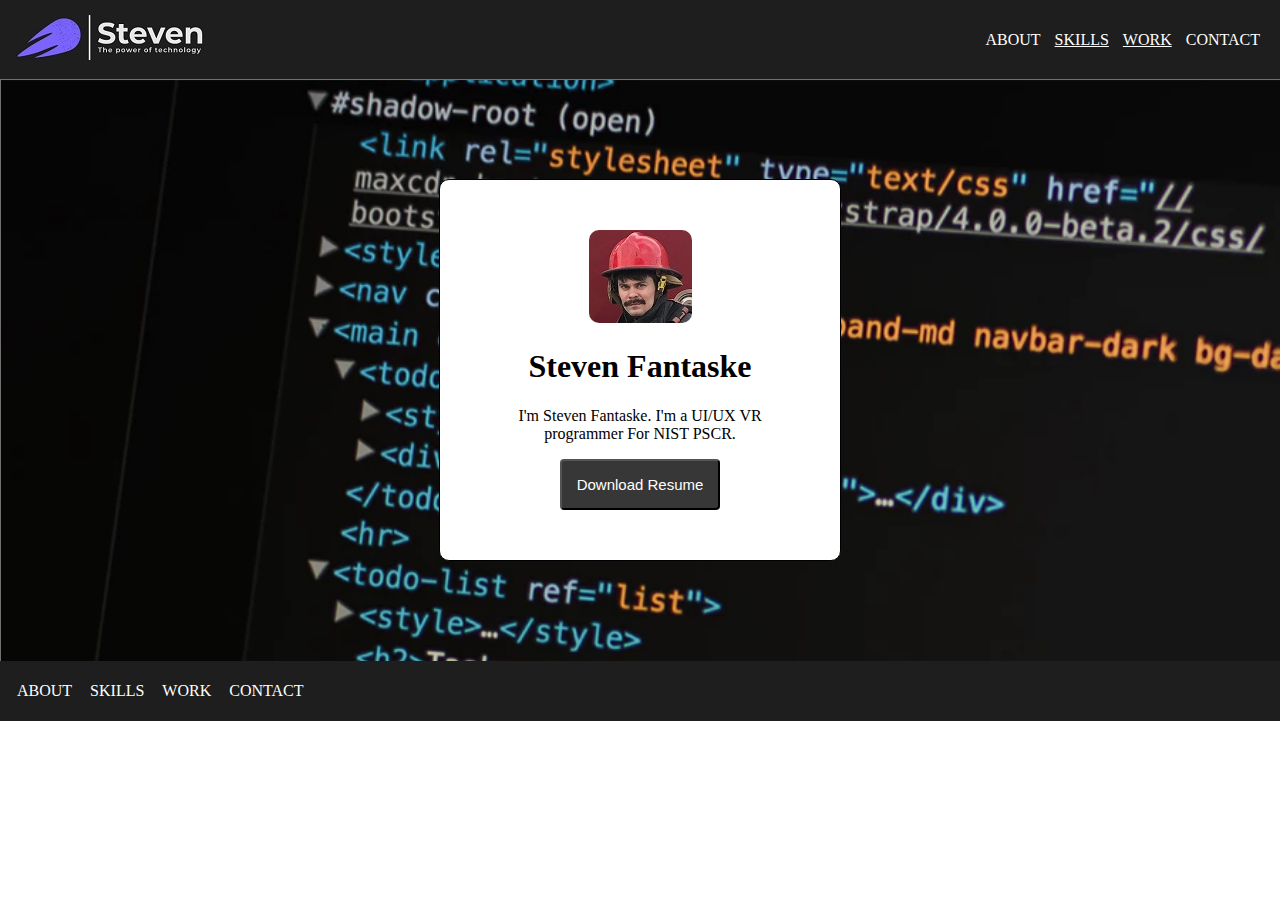
<file: index.html>
<!DOCTYPE html>
<html>
  <head>
    <title>Homework 19</title>
    <link href="CSS/style.css" type="text/css" rel="stylesheet">
<script src="https://ajax.googleapis.com/ajax/libs/jquery/3.5.1/jquery.min.js"></script>
  </head>
  <body>
    <header>
      <img src="Images/LogoSteveSmall.jpg">
      <ul>
        <li>ABOUT</li>
        <li><a href="Pages/MySkills.html">SKILLS</a></li>
        <li><a href="Pages/MyWork.html">WORK</a></li>
        <li>CONTACT</li>
      </ul>
    </header>
    <section class="heroImg">
      <div class="content">
        <img id="faceClick" src="Images/steveSmall.jpg">
        <h1>Steven Fantaske</h1>
        <p>I'm Steven Fantaske. I'm a UI/UX VR programmer For NIST PSCR.</p>
        <button id="btn1" class="button">Download Resume</button>
      </div>

        <div id="myModal" class="modal">

        <div class="ModalContent">
            <p>Download resume coming soon. Click modal to exit</p>
            <img src="Images/under-construction-1.gif">
            </div>
        </div>

    </section>
    <footer>
      <ul>
        <li>ABOUT</li>
        <li>SKILLS</li>
        <li>WORK</li>
        <li>CONTACT</li>
      </ul>
    </footer>
  </body>
    <script src="JS/index.js"></script>
</html>
</file>
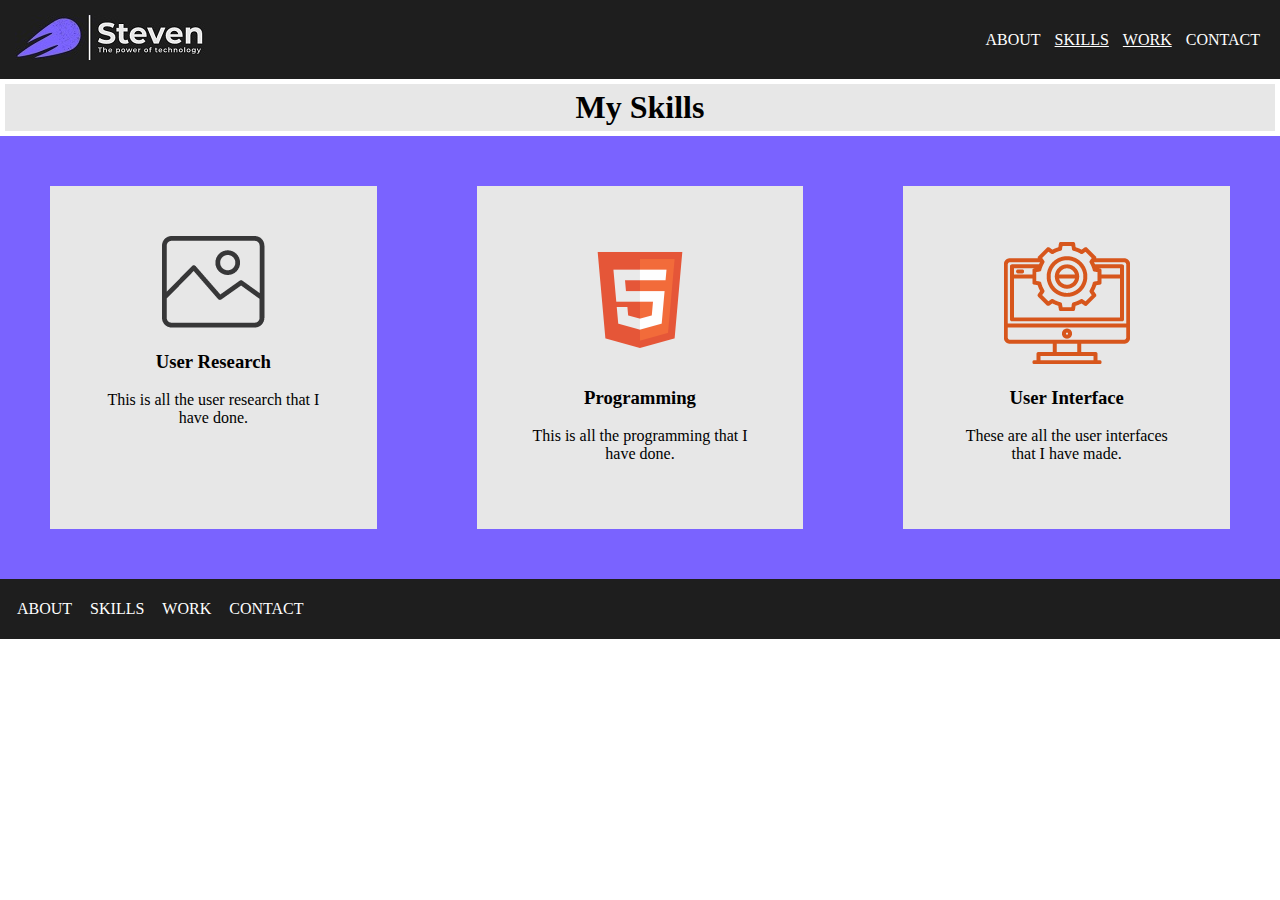
<file: Pages/MySkills.html>
<!DOCTYPE html>
<html>
  <head>
    <title>My Skills</title>

    <link href="../CSS/style.css" type="text/css" rel="stylesheet">
  </head>
  <body>
    <header>
      <a href="../index.html"><img src="../Images/LogoSteveSmall.jpg"></a>
      <ul>
        <li>ABOUT</li>
        <li><a href="MySkills.html">SKILLS</a></li>
        <li><a href="MyWork.html">WORK</a></li>
        <li>CONTACT</li>
      </ul>
    </header>
      <h1 id="TagLine">My Skills</h1>
    <section class="MySkills">


<!--  My UX Skills section coded using CSS flex -->
      <div class="FlexContainer">


          <div>
            <img src="../Images/placeholder_pic.png">
            <h3>User Research</h3>
            <p>This is all the user research that I have done.</p>
          </div>

          <div>
            <img src="../Images/programming.ico">
            <h3>Programming</h3>
            <p>This is all the programming that I have done.</p>
          </div>

          <div>
            <img src="../Images/ui.png">
            <h3>User Interface</h3>
            <p>These are all the user interfaces that I have made.</p>
          </div>

      </div>



    </section>
    <footer>
      <ul>
        <li>ABOUT</li>
        <li>SKILLS</li>
        <li>WORK</li>
        <li>CONTACT</li>
      </ul>
    </footer>
  </body>
</html>
</file>
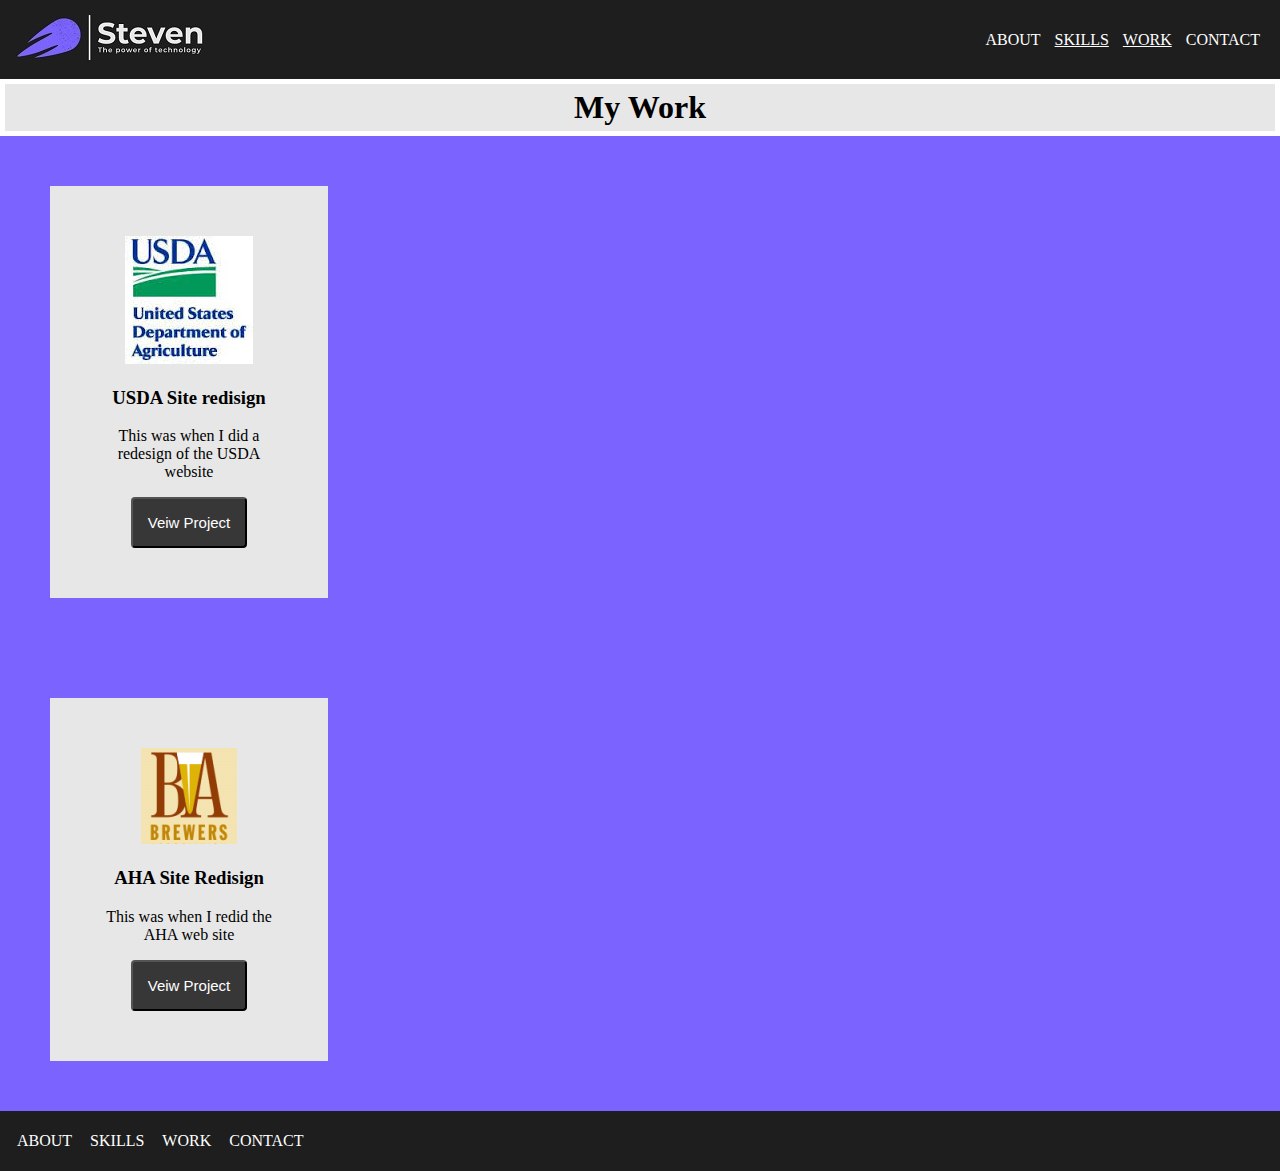
<file: Pages/MyWork.html>
<!DOCTYPE html>
<html>
  <head>
    <title>My Skills</title>
    <link href="../CSS/style.css" type="text/css" rel="stylesheet">
  </head>
  <body>
    <header>
      <a href="../index.html"><img src="../Images/LogoSteveSmall.jpg"></a>
      <ul>
        <li>ABOUT</li>
        <li><a href="MySkills.html">SKILLS</a></li>
        <li><a href="MyWork.html">WORK</a></li>
        <li>CONTACT</li>
      </ul>
    </header>

<h1 id="TagLine">My Work</h1>

    <section class="MyWork">


      <div class="WorkGrid">


<!-- My Work Section Constructed using CSS Grid -->
          <div class="GridItem">
              <div><img src="../Images/usda.jpg"></div>
              <div>
                <h3>USDA Site redisign</h3>
                <p>This was when I did a redesign of the USDA website</p>
                <button>Veiw Project</button>
              </div>
          </div>

          <div class="GridItem">
              <div><img src="../Images/aha.png"></div>
              <div>
                <h3>AHA Site Redisign</h3>
                <p>This was when I redid the AHA web site</p>
                <button>Veiw Project</button>
              </div>
          </div>

      </div>

    </section>


    <footer>
      <ul>
        <li>ABOUT</li>
        <li>SKILLS</li>
        <li>WORK</li>
        <li>CONTACT</li>
      </ul>
    </footer>
  </body>
</html>
</file>
<file: CSS/style.css>
body {
  margin: 0;
}
header {
  background-color: #1e1e1e;
  padding: 15px;
}
header ul {
  float: right;
  color: white;
}
header li {
  display: inline-block;
  padding: 0px 5px;
}
header p {
  display: inline-block;
}
.heroImg {
  background-color: #EBEBEB;
   background-image: url("../Images/code.png");
  padding: 100px 15px;
}
.content {
  display: block;
  max-width: 300px;
  margin: 0 auto;
  padding: 50px;
  background-color: #FFFFFF;
  text-align: center;
}
button {
  padding: 15px;
  background-color: #373738;
  color: white;
  font-size: 15px;
  border-radius: 4px;
}
footer {
  background-color: #1e1e1e;
  padding: 5px;
  color: white;
}
footer ul {
  list-style: none;
  padding-left: 5px;
}
footer li {
  display: inline-block;
  padding: 0px 7px;
}

a {
    color: white;
}

.FlexContainer {
    display: flex;
}

.FlexContainer div {
    text-align: center;
    background-color: #e7e7e7;
    width: 33%;
    margin: 50px;
    padding: 50px;
}

#TagLine {
    text-align: center;
    padding: 5px;
    margin: 5px;
    background-color: #e7e7e7;
}

.MySkills, .MyWork,  .heroImg{
    background-color: #7a63ff;
}

.WorkGrid {
    display: inline-grid;
}

.GridItem {
    text-align: center;
    background-color: #e7e7e7;
    width: 33%;
    margin: 50px;
    padding: 50px;
}

@media only screen and (max-width: 1000){
    .FlexContainer div{
       display: column;
        flex-direction: column;
        width: 100%;
    }
    .WorkGrid {
        grid-template-rows: 300px 300px;
        grid-template-rows: 1fr;
        grid-template-areas:
            "GridItem"
            "GridItem";
    }

}

#btn1 {

}

.modal {
    display: none;
text-align: center;

}

.ModalContent {

    background-color: yellow;
    text-align: center;
    padding: 50px;
    margin: 50px
    height: 500px;
    font-size:  36Px;
        border-radius: 10px;
    border-style: solid;
    border-color: black;
    border-width: 1px;
}

.content img {
 border-radius: 10px;
}

.content {
    border-radius: 10px;
    border-style: solid;
    border-color: black;
    border-width: 1px;

}

body {

}
</file>
